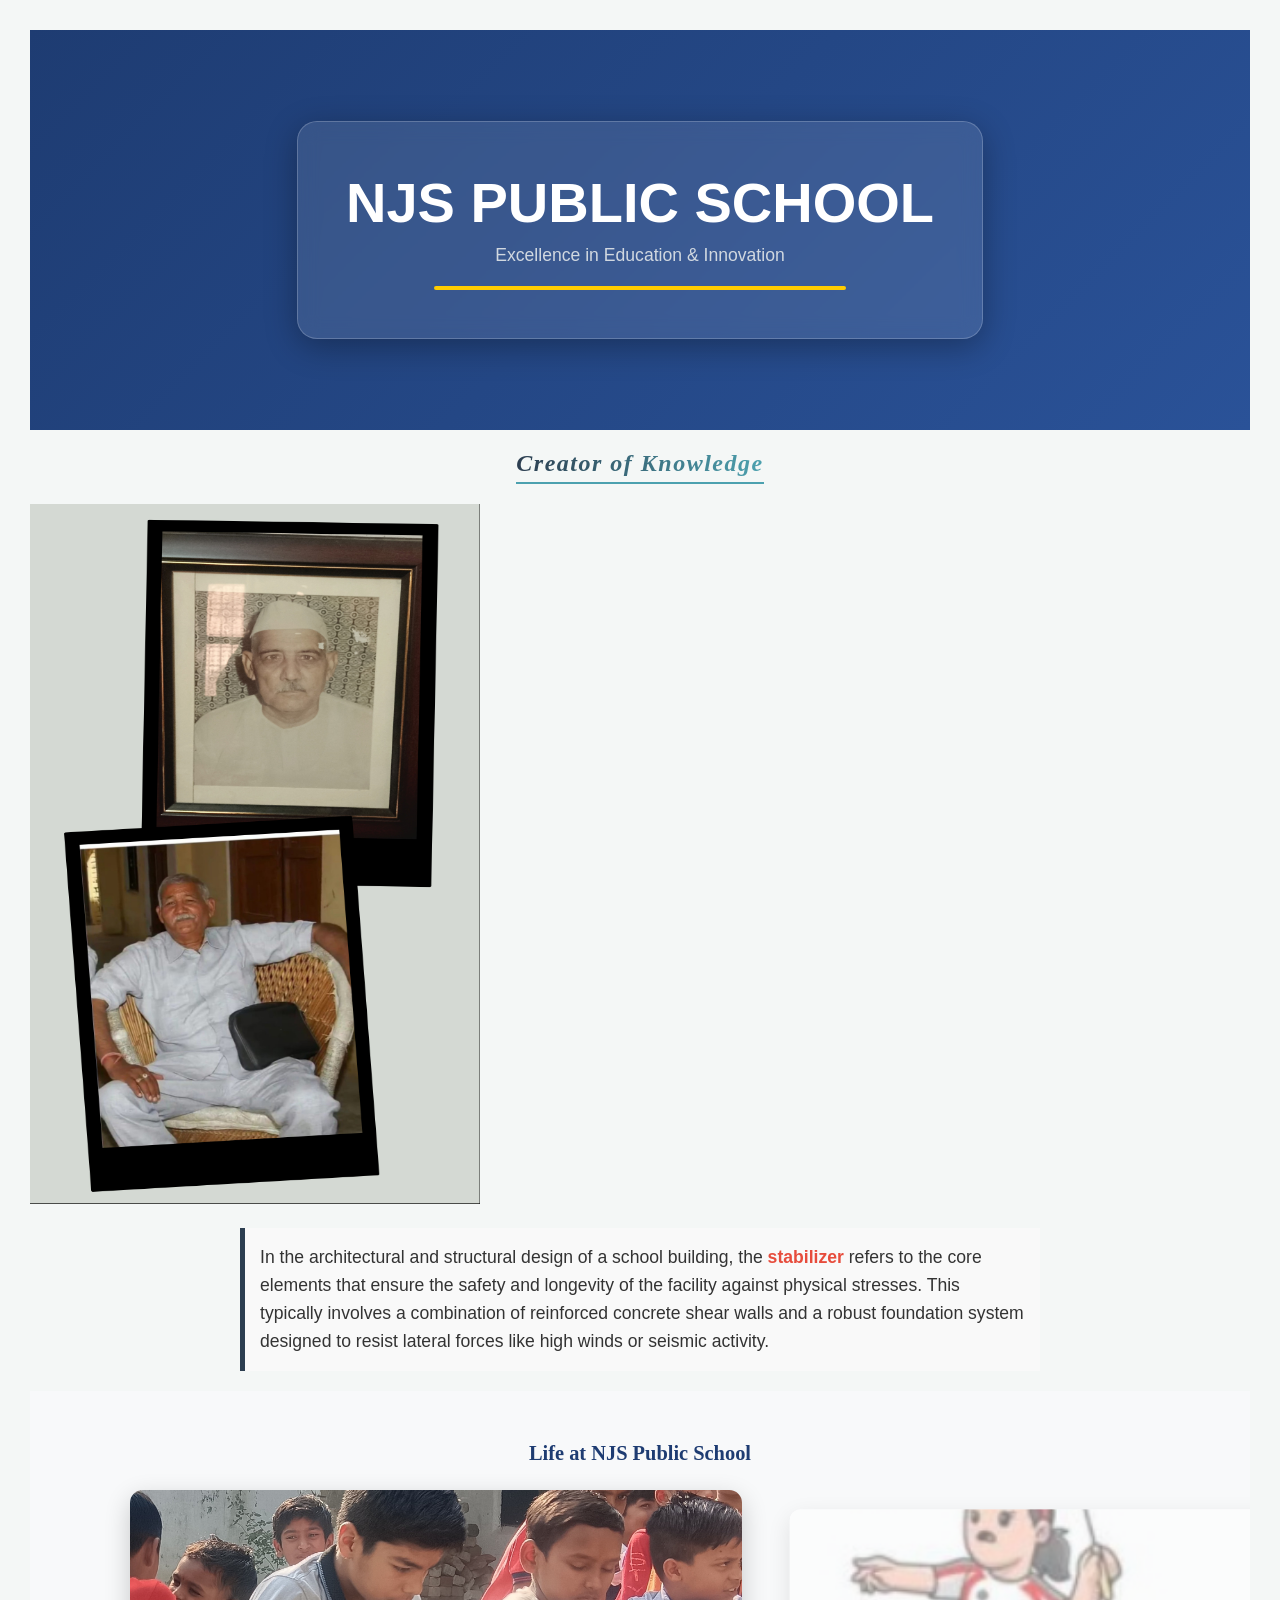
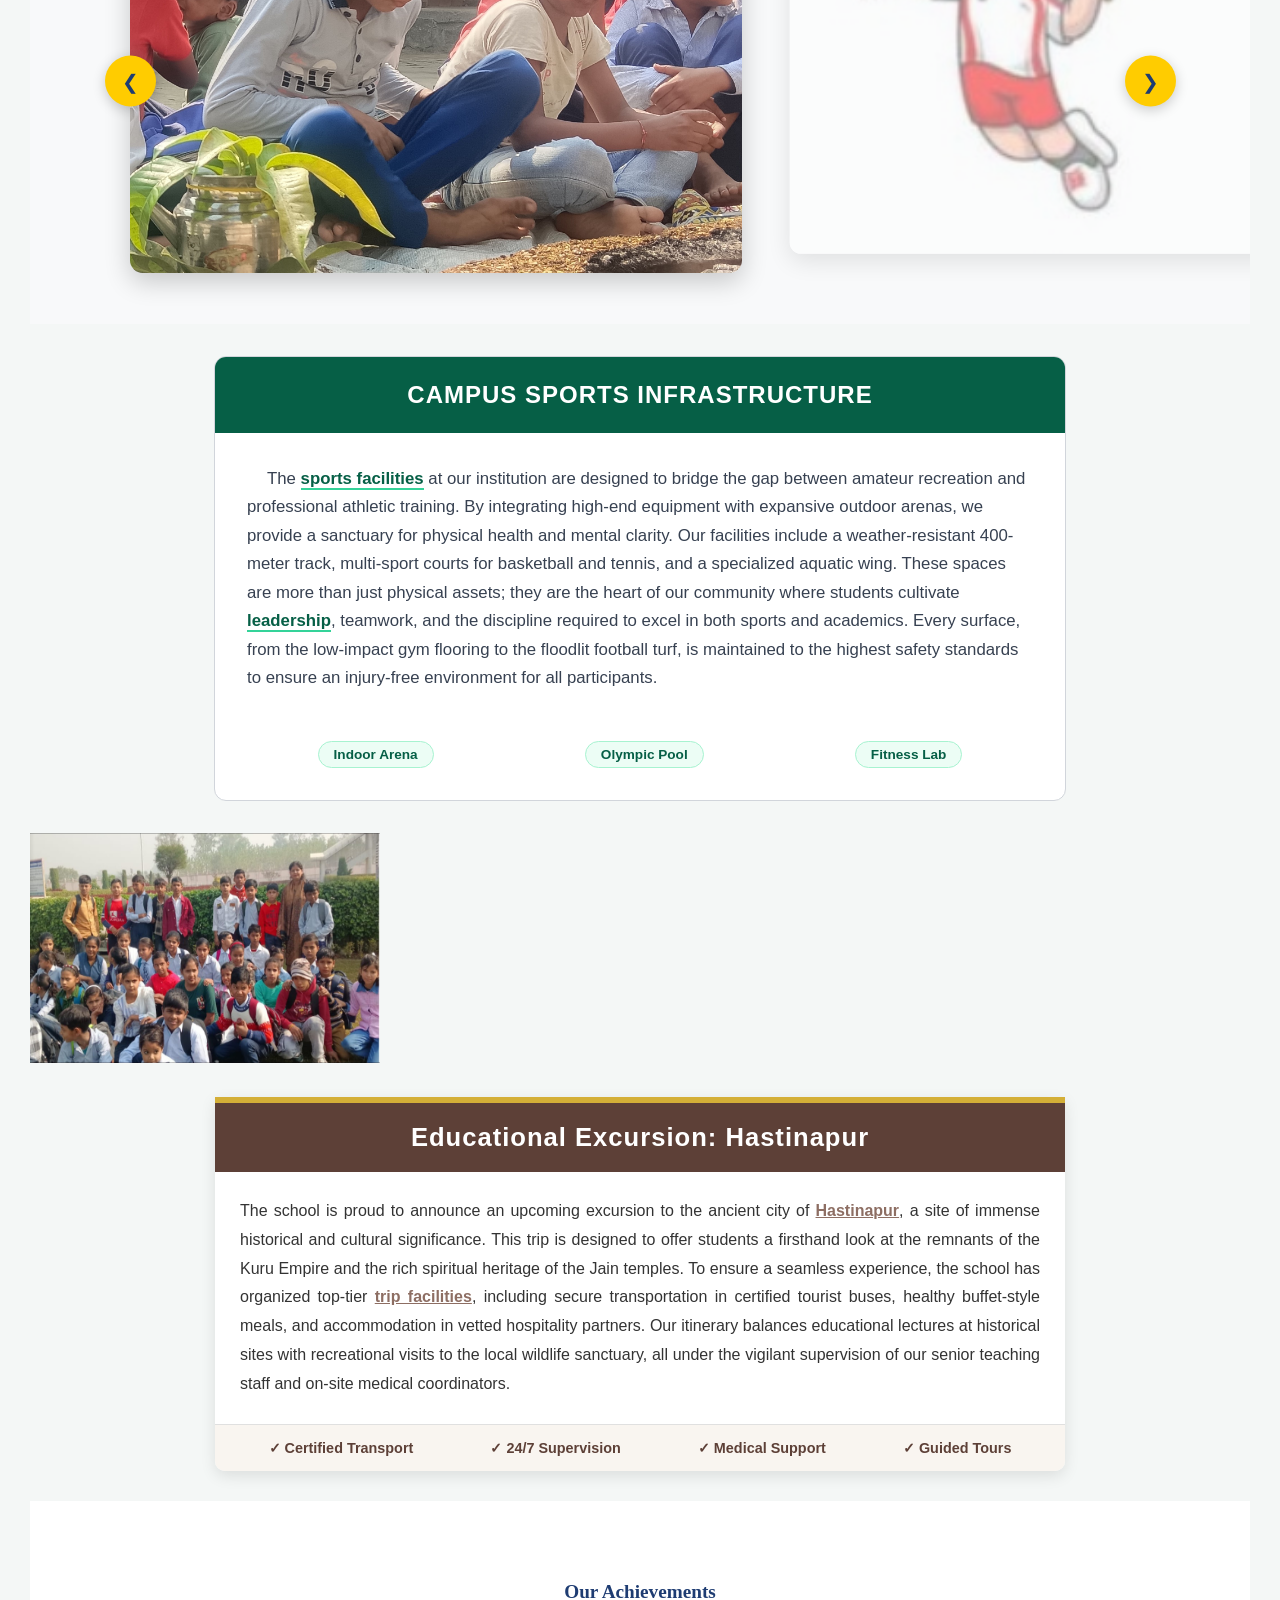
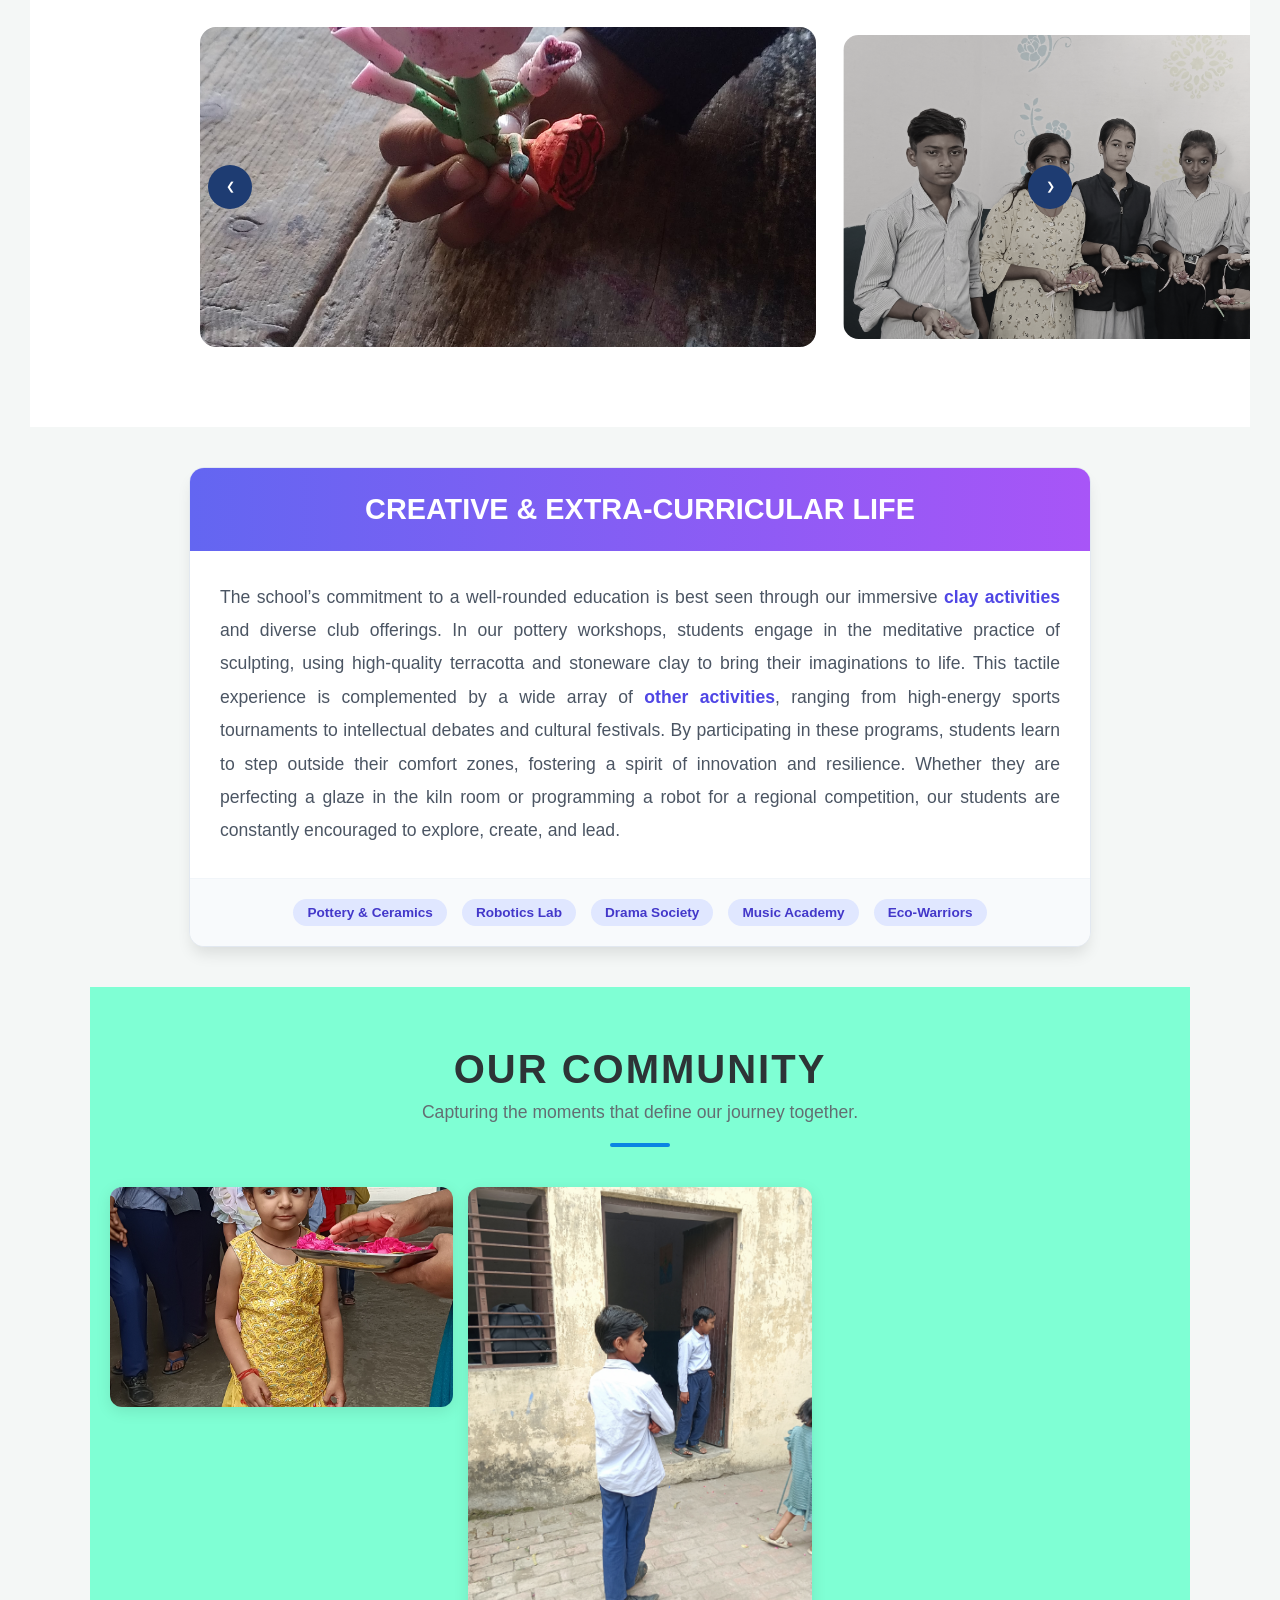
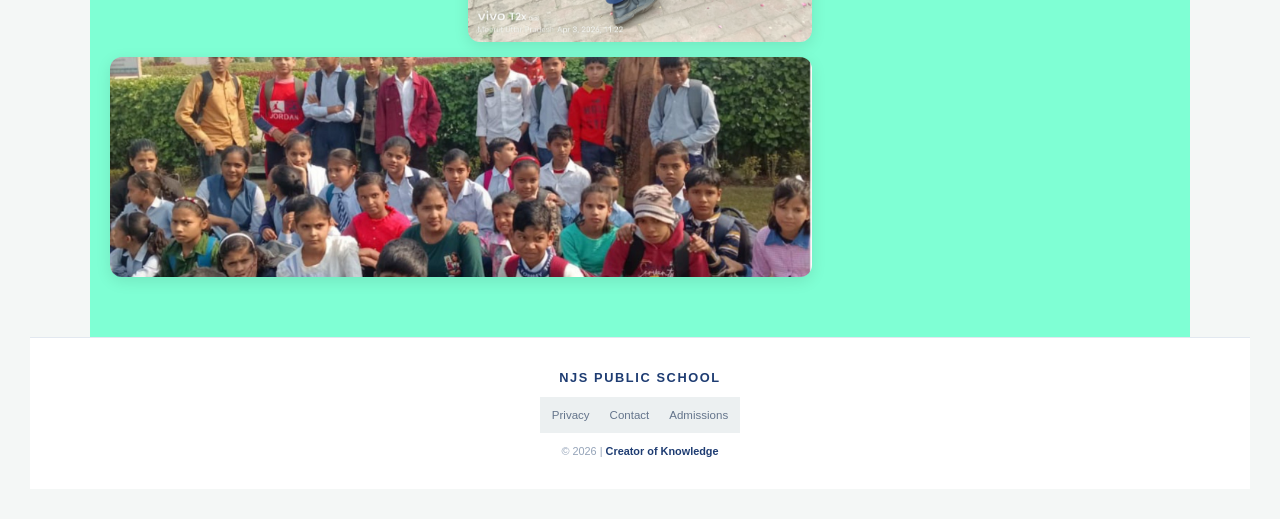
<file: index.html>
<!DOCTYPE html>
<html lang="en">
<head>
  <link rel="stylesheet" href="scho.css">
  <meta charset="UTF-8">
  <meta name="viewport" content="width=device-width, initial-scale=1.0">
  <title>NJS Public School</title>
 
    <script src="script.js" defer></script>

</head>
<body>
 <section id="njs-banner-section">
    <div class="njs-glass-card">
        <h1 class="njs-school-name">NJS Public School</h1>
        <p class="njs-tagline">Excellence in Education & Innovation</p>
        <div class="njs-stabilizer-bar"></div>
    </div>
</section>
  <div class="creator-container">
    <p class="knowledge-creator">Creator of Knowledge</p>
</div>
<img id="apple" src="apple.jpg" alt="Apple Picture">


  

  <p class="stabilizer-text">
        In the architectural and structural design of a school building, the 
        <strong>stabilizer</strong> refers to the core elements that ensure 
        the safety and longevity of the facility against physical stresses. 
        This typically involves a combination of reinforced concrete shear 
        walls and a robust foundation system designed to resist lateral 
        forces like high winds or seismic activity.
    </p>
  
  <div class="mega-slider-stage">
    <h2 class="section-title">Life at NJS Public School</h2>
    
    <div class="slider-container">
        <div class="slider-track" id="megaTrack">
            <div class="mega-slide"><img src="havan.jpg" alt="Event 1"></div>
            <div class="mega-slide"><img src="master.jpg" alt="Event 2"></div>
            <div class="mega-slide"><img src="race.jpg" alt="Event 3"></div>
            <div class="mega-slide"><img src="cricket.jpg" alt="Event 4"></div>
            <div class="mega-slide"><img src="football.jpg" alt="Event 5"></div>
        </div>

        <button class="mega-btn prev" onclick="moveMega(-1)">&#10094;</button>
        <button class="mega-btn next" onclick="moveMega(1)">&#10095;</button>
    </div>
</div>
  
<style>
  /* Use a unique class prefix (e.g., .sf-project) to prevent style bleeding */
  .sf-project-wrapper {
    all: initial; /* Resets inherited styles for this container */
    display: block;
    font-family: 'Segoe UI', Roboto, Helvetica, Arial, sans-serif;
    background: #ffffff;
    border: 1px solid #d1d5db;
    border-radius: 12px;
    margin: 2rem auto;
    overflow: hidden;
    max-width: 850px;
  }

  .sf-project-banner {
    background-color: #065f46; /* Dark Green Athletic Theme */
    color: white;
    padding: 1.5rem;
    text-align: center;
  }

  .sf-project-banner h2 {
    margin: 0;
    font-size: 1.5rem;
    text-transform: uppercase;
    letter-spacing: 1px;
  }

  .sf-project-body {
    padding: 2rem;
    color: #374151;
    line-height: 1.7;
    font-size: 1.05rem;
  }

  .sf-project-body p {
    margin: 0;
    text-indent: 20px;
  }

  .sf-project-highlight {
    font-weight: bold;
    color: #065f46;
    border-bottom: 2px solid #34d399;
  }

  .sf-project-features {
    display: flex;
    justify-content: space-around;
    padding: 1rem 2rem 2rem;
    gap: 10px;
  }

  .sf-feature-tag {
    background: #ecfdf5;
    color: #065f46;
    padding: 5px 15px;
    border-radius: 20px;
    font-size: 0.85rem;
    font-weight: 600;
    border: 1px solid #a7f3d0;
  }
</style>

<section class="sf-project-wrapper">
  <div class="sf-project-banner">
    <h2>Campus Sports Infrastructure</h2>
  </div>
  
  <div class="sf-project-body">
    <p>
      The <span class="sf-project-highlight">sports facilities</span> at our institution are designed to bridge the gap between amateur recreation and professional athletic training. By integrating high-end equipment with expansive outdoor arenas, we provide a sanctuary for physical health and mental clarity. Our facilities include a weather-resistant 400-meter track, multi-sport courts for basketball and tennis, and a specialized aquatic wing. These spaces are more than just physical assets; they are the heart of our community where students cultivate <span class="sf-project-highlight">leadership</span>, teamwork, and the discipline required to excel in both sports and academics. Every surface, from the low-impact gym flooring to the floodlit football turf, is maintained to the highest safety standards to ensure an injury-free environment for all participants.
    </p>
  </div>

  <div class="sf-project-features">
    <span class="sf-feature-tag">Indoor Arena</span>
    <span class="sf-feature-tag">Olympic Pool</span>
    <span class="sf-feature-tag">Fitness Lab</span>
  </div>
</section>
  
  <img id="noni"src="group.jpg">
<style>
  .trip-module {
    all: initial; /* Reset styles to prevent interference */
    display: block;
    font-family: 'Trebuchet MS', sans-serif;
    max-width: 850px;
    margin: 30px auto;
    background: #fff;
    border-top: 6px solid #d4af37; /* Gold theme for historical feel */
    box-shadow: 0 5px 15px rgba(0,0,0,0.1);
    border-radius: 0 0 10px 10px;
    overflow: hidden;
  }

  .trip-header {
    background: #5d4037; /* Earthy brown tone */
    color: #ffffff;
    padding: 20px;
    text-align: center;
  }

  .trip-header h2 {
    margin: 0;
    font-size: 1.6rem;
    letter-spacing: 1px;
  }

  .trip-content {
    padding: 25px;
    line-height: 1.8;
    color: #333;
    text-align: justify;
  }

  .trip-highlight {
    color: #8d6e63;
    font-weight: bold;
    text-decoration: underline;
  }

  .facilities-bar {
    background: #f9f5f0;
    padding: 15px;
    display: flex;
    justify-content: space-around;
    border-top: 1px solid #e0e0e0;
  }

  .facility-item {
    font-size: 0.9rem;
    color: #5d4037;
    font-weight: bold;
  }
</style>

<div class="trip-module">
  <header class="trip-header">
    <h2>Educational Excursion: Hastinapur</h2>
  </header>
  
  <div class="trip-content">
    The school is proud to announce an upcoming excursion to the ancient city of <span class="trip-highlight">Hastinapur</span>, a site of immense historical and cultural significance. This trip is designed to offer students a firsthand look at the remnants of the Kuru Empire and the rich spiritual heritage of the Jain temples. To ensure a seamless experience, the school has organized top-tier <span class="trip-highlight">trip facilities</span>, including secure transportation in certified tourist buses, healthy buffet-style meals, and accommodation in vetted hospitality partners. Our itinerary balances educational lectures at historical sites with recreational visits to the local wildlife sanctuary, all under the vigilant supervision of our senior teaching staff and on-site medical coordinators.
  </div>

  <div class="facilities-bar">
    <div class="facility-item">✓ Certified Transport</div>
    <div class="facility-item">✓ 24/7 Supervision</div>
    <div class="facility-item">✓ Medical Support</div>
    <div class="facility-item">✓ Guided Tours</div>
  </div>
</div>

    
<section class="njs-secondary-section">
    <div class="mega-slider-stage-2">
        <h2 class="section-title">Our Achievements</h2>
        
        <div class="slider-container-2">
            <div class="slider-track-2" id="megaTrack2">
                <div class="mega-slide-2"><img src="clay.jpg" alt="Award 1"></div>
                <div class="mega-slide-2"><img src="rakhi.jpg" alt="Award 2"></div>
                <div class="mega-slide-2"><img src="diwali.jpg" alt="Award 3"></div>
                <div class="mega-slide-2"><img src="arth.jpg" alt="Award 4"></div>
            </div>

            <button class="mega-btn-2 prev-2" onclick="moveMega2(-1)">&#10094;</button>
            <button class="mega-btn-2 next-2" onclick="moveMega2(1)">&#10095;</button>
        </div>
    </div>
</section>




  <style>
  .activity-block {
    all: initial; /* Resets global styles */
    display: block;
    font-family: 'Segoe UI', Tahoma, Geneva, Verdana, sans-serif;
    max-width: 900px;
    margin: 40px auto;
    background: #ffffff;
    border: 1px solid #e2e8f0;
    border-radius: 15px;
    box-shadow: 0 10px 15px -3px rgba(0, 0, 0, 0.1);
    overflow: hidden;
  }

  .activity-banner {
    background: linear-gradient(to right, #6366f1, #a855f7);
    color: white;
    padding: 25px;
    text-align: center;
  }

  .activity-banner h2 {
    margin: 0;
    font-size: 1.8rem;
    font-weight: 800;
    text-transform: uppercase;
  }

  .activity-text {
    padding: 30px;
    color: #4b5563;
    line-height: 1.9;
    font-size: 1.1rem;
    text-align: justify;
  }

  .activity-text b {
    color: #4f46e5;
  }

  .activity-footer {
    display: flex;
    flex-wrap: wrap;
    justify-content: center;
    gap: 15px;
    padding: 20px;
    background-color: #f8fafc;
    border-top: 1px solid #f1f5f9;
  }

  .tag {
    background: #e0e7ff;
    color: #4338ca;
    padding: 6px 14px;
    border-radius: 9999px;
    font-size: 0.85rem;
    font-weight: 600;
  }
</style>

<article class="activity-block">
  <header class="activity-banner">
    <h2>Creative & Extra-Curricular Life</h2>
  </header>
  
  <div class="activity-text">
    The school’s commitment to a well-rounded education is best seen through our immersive <b>clay activities</b> and diverse club offerings. In our pottery workshops, students engage in the meditative practice of sculpting, using high-quality terracotta and stoneware clay to bring their imaginations to life. This tactile experience is complemented by a wide array of <b>other activities</b>, ranging from high-energy sports tournaments to intellectual debates and cultural festivals. By participating in these programs, students learn to step outside their comfort zones, fostering a spirit of innovation and resilience. Whether they are perfecting a glaze in the kiln room or programming a robot for a regional competition, our students are constantly encouraged to explore, create, and lead.
  </div>

  <footer class="activity-footer">
    <span class="tag">Pottery & Ceramics</span>
    <span class="tag">Robotics Lab</span>
    <span class="tag">Drama Society</span>
    <span class="tag">Music Academy</span>
    <span class="tag">Eco-Warriors</span>
  </footer>
</article>
  <section class="photo-gallery-section">
  
  <div class="gallery-header">
    <h2>Our Community</h2>
    <p>Capturing the moments that define our journey together.</p>
    <div class="header-line"></div>
  </div>

  <div class="photo-grid">
    <div class="photo-item">
      <img src="akshu.jpg" alt="Group Photo">
      <div class="photo-overlay">
        <span>Team Workshop</span>
      </div>
    </div>

    <div class="photo-item tall">
      <img src="yash.jpg" alt="Group Photo">
      <div class="photo-overlay">
        <span>Summer Outing</span>
      </div>
    </div>

    <div class="photo-item wide">
      <img src="group.jpg" alt="Group Photo">
      <div class="photo-overlay">
        <span>Annual Gala 2026</span>
      </div>
    </div>

    </div>
  </div>

</section>

<footer class="simple-footer">
    <div class="footer-wrap">
        <div class="footer-brand">NJS PUBLIC SCHOOL</div>
        
        <nav class="footer-links">
            <a href="#">Privacy</a>
            <a href="#">Contact</a>
            <a href="#">Admissions</a>
        </nav>

        <div class="footer-copy">
            &copy; 2026 | <span class="highlight">Creator of Knowledge</span>
        </div>
    </div>
</footer>


</body>
</html>
</file>
<file: scho.css>
* {
      margin: 0;
      padding: 0;
      box-sizing: border-box;
      font-family: 'Segoe UI', sans-serif;
    }

    body {
      background-color: #f4f7f6; /* Added a light background for the page body */
    }

    .main-header {
      /* Beautiful long blue gradient background */
      background: linear-gradient(135deg, #1e3c72 0%, #2a5298 100%);
      color: white;
      padding: 30px 0;
      width: 100%;
      box-shadow: 0 4px 15px rgba(0,0,0,0.2);
      text-align: center;
    }

    .header-content {
      display: flex;
      flex-direction: column;
      align-items: center;
      margin-bottom: 15px;
    }

    .school-logo {
      height: 120px; /* Increased slightly for better visibility */
      width: auto;
      border-radius: 50%;
      border: 3px solid rgba(255, 255, 255, 0.5);
      margin-bottom: 10px;
      object-fit: cover;
    }

    .school-title {
      font-size: 2.5rem;
      letter-spacing: 2px;
      text-transform: uppercase;
      text-shadow: 2px 2px 4px rgba(0,0,0,0.3);
      margin-bottom: 5px;
    }

    .nav-bar {
      background: rgba(0, 0, 0, 0.2); /* Translucent dark strip */
      padding: 12px 0;
      margin-top: 10px;
    }

    .nav-bar a {
      color: white;
      text-decoration: none;
      margin: 0 20px;
      font-weight: 500;
      font-size: 1.1rem;
      transition: 0.3s;
    }

    .nav-bar a:hover {
      color: #ffde59; /* Bright gold color on hover */
      text-decoration: underline;
    }
  #apple{
        height: 2px;
        width: 2px;
  }
#apple{
      height: 700px;
      width: 450px;
}
#game{
      background-color: orchid;
      border: 2px dashed black;
      color: white;
}
/* Targeting the specific class defined in HTML */
.stabilizer-text {
    font-family: 'Segoe UI', Tahoma, Geneva, Verdana, sans-serif;
    font-size: 1.1rem;
    line-height: 1.6; /* Improves readability by adding space between lines */
    color: #333333;
    max-width: 800px; /* Prevents lines from becoming too long to read */
    margin: 20px auto; /* Centers the paragraph on the page */
    padding: 15px;
    border-left: 5px solid #2c3e50; /* Adds a decorative "anchor" border */
    background-color: #f9f9f9;
}

/* Styling the bold text inside the paragraph */
.stabilizer-text strong {
    color: #e74c3c;
}
/* Container to give it space between other site elements */
#njs-banner-section {
    width: 100%;
    min-height: 400px;
    display: flex;
    justify-content: center;
    align-items: center;
    background: linear-gradient(135deg, #1e3c72 0%, #2a5298 100%);
    padding: 50px 20px;
    overflow: hidden; /* Keeps animations contained */
}

/* The Glass Card */
.njs-glass-card {
    background: rgba(255, 255, 255, 0.1);
    backdrop-filter: blur(10px);
    -webkit-backdrop-filter: blur(10px); /* Support for Safari */
    padding: 3rem;
    border-radius: 20px;
    border: 1px solid rgba(255, 255, 255, 0.2);
    text-align: center;
    box-shadow: 0 8px 32px rgba(0, 0, 0, 0.3);
    animation: njsFadeUp 1.2s ease-out forwards;
}

.njs-school-name {
    color: #ffffff !important; /* !important ensures site themes don't override color */
    font-size: clamp(2rem, 5vw, 3.5rem); /* Responsive font size */
    margin: 0 0 10px 0;
    text-transform: uppercase;
    font-family: sans-serif;
}

.njs-tagline {
    color: #d1d8e0;
    font-size: 1.1rem;
    margin: 0;
}

.njs-stabilizer-bar {
    width: 0;
    height: 4px;
    background: #ffcc00;
    margin: 20px auto 0;
    border-radius: 2px;
    animation: njsExpand 1.5s 0.8s ease-in-out forwards;
}

/* Animation Keyframes */
@keyframes njsFadeUp {
    from { opacity: 0; transform: translateY(40px); }
    to { opacity: 1; transform: translateY(0); }
}

@keyframes njsExpand {
    from { width: 0; }
    to { width: 70%; }
}
/* The container helps with positioning between other elements */
.creator-container {
    padding: 20px;
    text-align: center;
    background-color: transparent;
}

/* The specific "call" for the text style */
.knowledge-creator {
    font-family: 'Georgia', serif;
    font-size: 1.5rem;
    font-weight: bold;
    font-style: italic;
    letter-spacing: 1.5px;
    
    /* Elegant Gradient Text Effect */
    background: linear-gradient(to right, #2c3e50, #4ca1af);
    -webkit-background-clip: text;
    -webkit-text-fill-color: transparent;
    
    /* Ensuring it sits nicely in a line */
    display: inline-block;
    border-bottom: 2px solid #4ca1af;
    padding-bottom: 5px;
}
.mega-slider-stage {
    width: 100%;
    background: #f8f9fa;
    padding: 60px 0;
    overflow: hidden;
    zoom: 0.85; /* Minimum Zoom feel */
}

.section-title {
    text-align: center;
    font-family: 'Playfair Display', serif;
    color: #1e3c72;
    margin-bottom: 30px;
}

.slider-container {
    position: relative;
    max-width: 1200px; /* Begin Size width */
    margin: 0 auto;
}

.slider-track {
    display: flex;
    gap: 20px;
    transition: transform 0.6s cubic-bezier(0.25, 1, 0.5, 1);
    /* Initial offset to center the first slide */
    transform: translateX(0); 
}

.mega-slide {
    flex: 0 0 60%; /* Main slide takes 60% of width */
    height: 450px;
    border-radius: 15px;
    overflow: hidden;
    box-shadow: 0 10px 30px rgba(0,0,0,0.2);
}

.mega-slide img {
    width: 100%;
    height: 100%;
    object-fit: cover;
}

/* Floating Buttons */
.mega-btn {
    position: absolute;
    top: 50%;
    transform: translateY(-50%);
    background: #ffcc00;
    color: #1e3c72;
    border: none;
    width: 60px;
    height: 60px;
    border-radius: 50%;
    font-size: 1.5rem;
    cursor: pointer;
    box-shadow: 0 4px 15px rgba(0,0,0,0.2);
    z-index: 10;
}

.prev { left: -30px; }
.next { right: -30px; }

    height: 60px;
    border-radius: 50%;
    font-size: 1.5rem;
    cursor: pointer;
    box-shadow: 0 4px 15px rgba(0,0,0,0.2);
    z-index: 10;
}

.prev { left: -30px; }
.next { right: -30px; }
.njs-secondary-section {
    padding: 80px 0;
    background-color: #ffffff;
}

.mega-slider-stage-2 {
    width: 100%;
    overflow: hidden;
    zoom: 0.8; /* Minimum Zoom */
}

.slider-container-2 {
    position: relative;
    max-width: 1100px; /* Adjusted Begin Size */
    margin: 0 auto;
}

.slider-track-2 {
    display: flex;
    gap: 15px;
    transition: transform 0.7s cubic-bezier(0.16, 1, 0.3, 1);
}

.mega-slide-2 {
    flex: 0 0 70%; /* Slightly wider center slide */
    height: 400px;
    border-radius: 20px;
    overflow: hidden;
    filter: grayscale(40%); /* Subtle design difference */
    transition: 0.5s;
}

.mega-slide-2 img {
    width: 100%;
    height: 100%;
    object-fit: cover;
}

/* Button styles for the second slider */
.mega-btn-2 {
    position: absolute;
    top: 50%;
    width: 55px;
    height: 55px;
    border-radius: 50%;
    border: none;
    background: #1e3c72;
    color: white;
    cursor: pointer;
    z-index: 5;
    transform: translateY(-50%);
}

.prev-2 { left: 10px; }
.next-2 { right: 10px; }
.njs-mega-wrap {
    width: 100%;
    padding: 50px 0;
    background: #f4f7f6;
    display: flex;
    justify-content: center;
    overflow: hidden;
}

.mega-viewport {
    position: relative;
    width: 1200px; /* Begin Size */
    height: 500px;
    zoom: 0.7; /* Minimum Zoom */
}

.mega-track {
    display: flex;
    gap: 30px;
    transition: transform 0.8s cubic-bezier(0.2, 1, 0.3, 1);
    /* Centers the first slide on the screen */
    transform: translateX(0); 
}

.mega-item {
    flex: 0 0 70%; /* Each slide takes 70% of the viewport width */
    height: 500px;
    position: relative;
    border-radius: 30px;
    overflow: hidden;
    filter: brightness(0.5) scale(0.9);
    transition: all 0.6s ease;
}

.mega-item.active {
    filter: brightness(1) scale(1);
    box-shadow: 0 20px 50px rgba(0,0,0,0.3);
}

.mega-item img {
    width: 100%;
    height: 100%;
    object-fit: cover;
}

.mega-info {
    position: absolute;
    bottom: 40px;
    left: 50px;
    color: white;
    font-family: sans-serif;
    opacity: 0;
    transform: translateY(20px);
    transition: 0.5s 0.3s;
}

.mega-item.active .mega-info {
    opacity: 1;
    transform: translateY(0);
}

.mega-btns {
    position: absolute;
    bottom: -80px;
    left: 50%;
    transform: translateX(-50%);
    display: flex;
    gap: 20px;
}

.mega-btns button {
    background: #1e3c72;
    color: white;
    border: none;
    width: 60px;
    height: 60px;
    border-radius: 50%;
    cursor: pointer;
    font-size: 1.5rem;
}
.simple-footer {
    width: 100%;
    padding: 40px 0;
    background: #ffffff; /* Clean white background */
    border-top: 1px solid #e2e8f0;
    font-family: 'Inter', sans-serif;
    zoom: 0.8; /* Your Minimum Zoom */
}

.footer-wrap {
    max-width: 1000px; /* Your Begin Size */
    margin: 0 auto;
    display: flex;
    flex-direction: column;
    align-items: center;
    gap: 15px;
}

.footer-brand {
    font-weight: 800;
    letter-spacing: 2px;
    color: #1e3c72;
}

.footer-links {
    display: flex;
    gap: 25px;
}

.footer-links a {
    text-decoration: none;
    color: #64748b;
    font-size: 0.9rem;
    transition: color 0.3s;
}

.footer-links a:hover {
    color: #ffcc00; /* Gold hover effect */
}

.footer-copy {
    color: #94a3b8;
    font-size: 0.85rem;
}

.highlight {
    color: #1e3c72;
    font-weight: 600;
}
/* 1. Universal Reset */
* {
    margin: 0;
    padding: 0;
    box-sizing: border-box;
}

/* 2. Mobile-First Layout (Default for Phones) */
.parent-grid {
    display: grid;
    grid-template-columns: 1fr; /* One single column */
    grid-template-areas: 
        "header"
        "nav"
        "main"
        "sidebar"
        "footer";
    gap: 10px;
    padding: 10px;
    min-height: 100vh;
}

/* Assigning areas to tags */
header  { grid-area: header; background: #34495e; color: white; padding: 20px; }
nav     { grid-area: nav; background: #ecf0f1; padding: 15px; }
main    { grid-area: main; background: #ffffff; padding: 20px; border: 1px solid #ddd; }
aside   { grid-area: sidebar; background: #f9f9f9; padding: 20px; }
footer  { grid-area: footer; background: #2c3e50; color: white; padding: 20px; text-align: center; }

/* 3. Tablet Layout (Screens wider than 600px) */
@media (min-width: 600px) {
    .parent-grid {
        grid-template-columns: 1fr 1fr; /* Two columns */
        grid-template-areas: 
            "header header"
            "nav    nav"
            "main   sidebar"
            "footer footer";
    }
}

/* 4. Desktop Layout (Screens wider than 1000px) */
@media (min-width: 1000px) {
    .parent-grid {
        grid-template-columns: 200px 1fr 250px; /* Three columns */
        grid-template-areas: 
            "header header header"
            "nav    main   sidebar"
            "footer footer footer";
        max-width: 1200px; /* Prevents site from getting too wide on huge monitors */
        margin: 0 auto;    /* Centers the layout */
    }
}
body {
    padding: 30px; /* Adds space inside the body on all 4 sides */
    margin: 0;     /* Removes default browser margins */
    box-sizing: border-box; /* Ensures the 30px doesn't cause horizontal scrolling */
}
#noni{
      height: 230px;
      width: 350px;
}
/* Container and Section Reset */
.photo-gallery-section {
  padding: 60px 20px;
  max-width: 1100px;
  margin: 0 auto;
  font-family: 'Segoe UI', Tahoma, Geneva, Verdana, sans-serif;
      background-color: aquamarine;
}

/* Heading Styles */
.gallery-header {
  text-align: center;
  margin-bottom: 40px;
}

.gallery-header h2 {
  font-size: 2.5rem;
  color: #2d3436;
  margin-bottom: 10px;
  text-transform: uppercase;
  letter-spacing: 2px;
}

.gallery-header p {
  color: #636e72;
  font-size: 1.1rem;
  margin-bottom: 20px;
}

.header-line {
  width: 60px;
  height: 4px;
  background-color: #0984e3; /* Brand Color */
  margin: 0 auto;
  border-radius: 2px;
}

/* Grid Layout */
.photo-grid {
  display: grid;
  grid-template-columns: repeat(auto-fill, minmax(280px, 1fr));
  grid-auto-rows: 220px;
  gap: 15px;
}

.photo-item {
  position: relative;
  overflow: hidden;
  border-radius: 12px;
  box-shadow: 0 4px 15px rgba(0,0,0,0.1);
}

.photo-item img {
  width: 100%;
  height: 100%;
  object-fit: cover;
  transition: transform 0.5s cubic-bezier(0.25, 0.46, 0.45, 0.94);
}

/* Modifier Classes for Variety */
.photo-item.wide { grid-column: span 2; }
.photo-item.tall { grid-row: span 2; }

/* Overlay & Hover */
.photo-overlay {
  position: absolute;
  inset: 0;
  background: linear-gradient(transparent, rgba(0,0,0,0.8));;
  display: flex;
  align-items: flex-end;
  padding: 20px;
  opacity: 0;
  transition: opacity 0.3s ease;
}

.photo-item:hover img {
  transform: scale(1.1);
}

.photo-item:hover .photo-overlay {
  opacity: 1;
}

.photo-overlay span {
  color: #fff;
  font-size: 1rem;
  font-weight: 500;
}

/* Mobile Responsiveness */
@media (max-width: 768px) {
  .photo-item.wide { grid-column: span 1; }
  .gallery-header h2 { font-size: 1.8rem; }
  .photo-grid { grid-auto-rows: 200px; }
}
</file>
